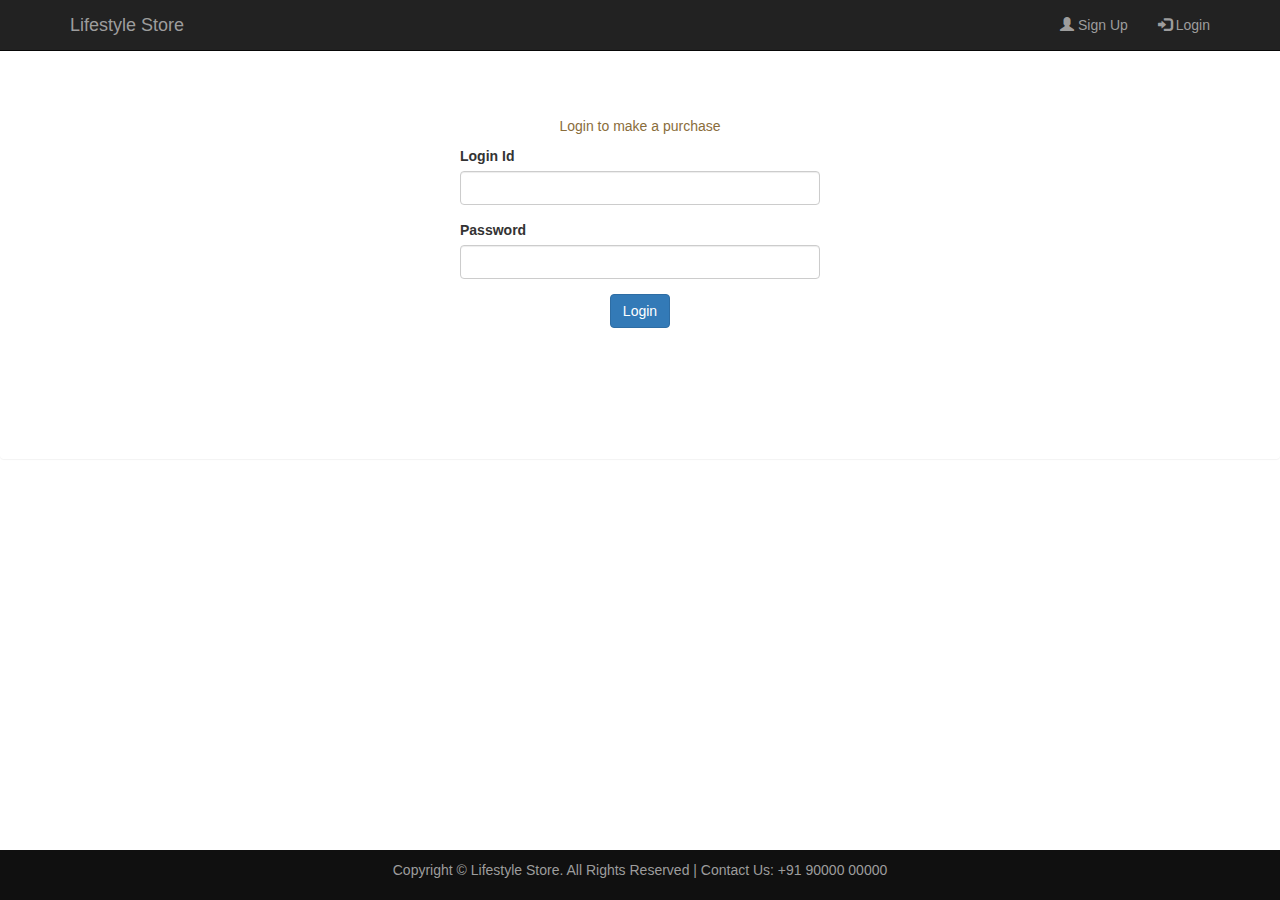
<file: Lifestyle_Store/login.html>
<!DOCTYPE html>
<html>
	<head>
		<title>Login</title>
		<link rel="stylesheet" href="https://maxcdn.bootstrapcdn.com/bootstrap/3.3.7/css/bootstrap.min.css" >
		<script src="https://ajax.googleapis.com/ajax/libs/jquery/1.12.4/jquery.min.js"></script>
		<script src="https://maxcdn.bootstrapcdn.com/bootstrap/3.3.7/js/bootstrap.min.js"></script>
		<link rel="stylesheet" type="text/css" href="style.css">
	</head>
	<body>
		<div id="nv">
		<nav class="navbar navbar-inverse navbar-fixed-top">
				<div class="container">
					<div class="navbar-header">
						<button type="button" class="navbar-toggle" data-toggle="collapse" data-target="#myNavBar">
							<span class="icon-bar"></span>
							<span class="icon-bar"></span>
						</button>
						<a href="index.html" class="navbar-brand">Lifestyle Store</a>
					</div>
					<div class="collapse navbar-collapse" id="myNavBar">
						<ul class="nav navbar-nav navbar-right">
							<li class="dropdown-item"><a href="login.html"><span class="glyphicon glyphicon-log-in"></span> Login</a></li>
						</ul>
						<ul class="nav navbar-nav navbar-right">
							<li class="dropdown-item"><a href="signup.html"><span class="glyphicon glyphicon-user"></span> Sign Up</a></li>
						</ul>
					</div>
				</div>
		</nav>
		</div>
		<div class="panel panel_style">
			
			<div class="panel-body">
				<div class="container">
					<div class="row">
						<div class="col-xs-4 col-xs-offset-4">
							<p class="text-warning">Login to make a purchase</p>
							<form>
								<label for="login_id">Login Id</label>
								<div class="form-group">
									<input type="email" class="form-control" name="login_id">
								</div>
								<label for="pwd">Password</label>
								<div class="form-group">
									<input type="password" class="form-control" name="pwd">
								</div>
								<center>
								<div class="form-group">
									<a href="product.html"><button type="button" class="btn btn-primary" name="login_btn">Login</button></a>
								</div>
								</center>
							</form>
						</div>
					</div>
				</div>
			</div>
		</div>
		<footer class="navbar-fixed-bottom">
			<div class="container">
				<center>
					<p>Copyright © Lifestyle Store. All Rights
						Reserved | Contact Us: +91 90000 00000</p>
				</center>
			</div>
		</footer>
	</body>
</html>
</file>
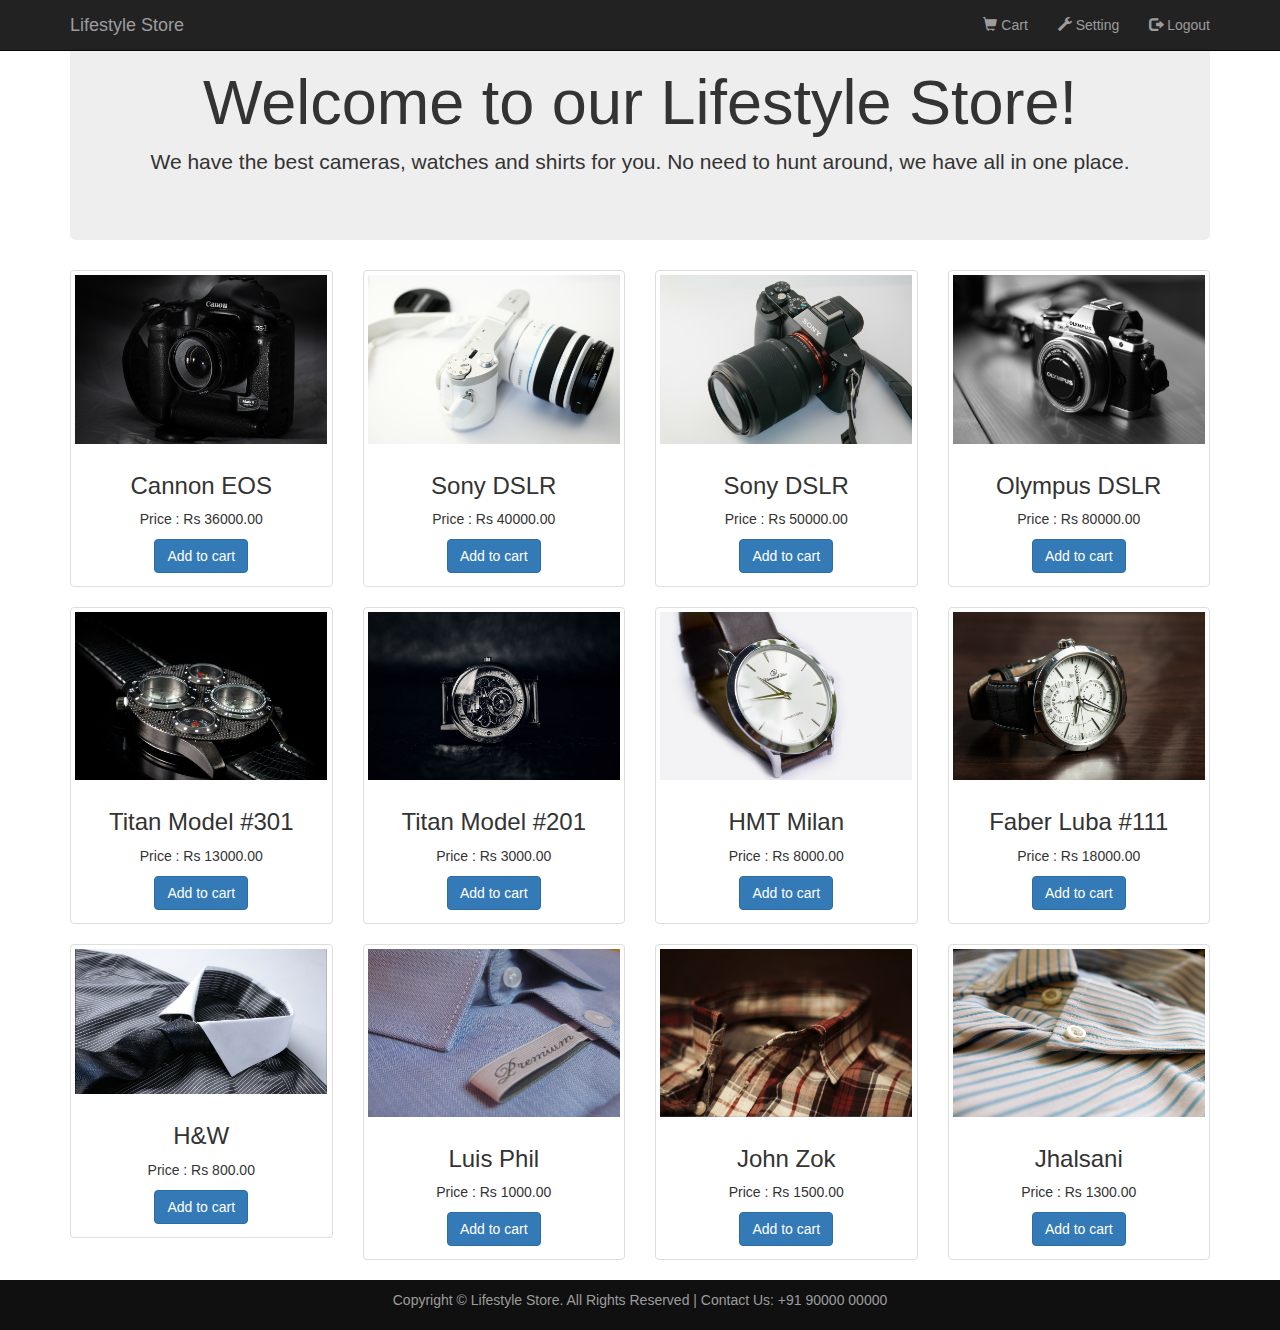
<file: Lifestyle_Store/product.html>
<!DOCTYPE html>
<html>
	<head>
		<title>Product</title>
		<link rel="stylesheet" href="https://maxcdn.bootstrapcdn.com/bootstrap/3.3.7/css/bootstrap.min.css" >
		<script src="https://ajax.googleapis.com/ajax/libs/jquery/1.12.4/jquery.min.js"></script>
		<script src="https://maxcdn.bootstrapcdn.com/bootstrap/3.3.7/js/bootstrap.min.js"></script>
		<link rel="stylesheet" type="text/css" href="style.css">
	</head>
	<body>
		<div id="nv">
		<nav class="navbar navbar-inverse navbar-fixed-top">
				<div class="container">
					<div class="navbar-header">
						<button type="button" class="navbar-toggle" data-toggle="collapse" data-target="#myNavBar">
							<span class="icon-bar"></span>
							<span class="icon-bar"></span>
						</button>
						<a href="index.html" class="navbar-brand">Lifestyle Store</a>
					</div>
					<div class="collapse navbar-collapse" id="myNavBar">
						<ul class="nav navbar-nav navbar-right">
							<li class="dropdown-item"><a href="index.html"><span class="glyphicon glyphicon-log-out"></span> Logout</a></li>
						</ul>
						<ul class="nav navbar-nav navbar-right">
							<li class="dropdown-item"><a href="setting.html"><span class="glyphicon glyphicon-wrench"></span> Setting</a></li>
						</ul>
						<ul class="nav navbar-nav navbar-right">
							<li class="dropdown-item"><a href="cart.html"><span class="glyphicon glyphicon-shopping-cart"></span> Cart</a></li>
						</ul>
					</div>
				</div>
		</nav>
		</div>
		<div class="container">
			<div class="jumbotron">
			<center>
				<h1>Welcome to our Lifestyle Store!</h1>
				<p>We have the best cameras, watches and shirts for you. No need to hunt
				around, we have all in one place.</p>
			</div>
			</center>
			<div class="cameras row text-center">
				<div class="col-md-3 col-sm-6">
					<div class="thumbnail">
						<img src="a.jpg" alt="Cannon EOS">
						<div class="caption">
							<h3>Cannon EOS</h3>
							<p>Price : Rs 36000.00</p>
							<a href="cart.html">
								<button class="btn btn-primary">
									Add to cart
								</button>
							</a>
						</div>
					</div>
				</div>
				<div class="col-md-3 col-sm-6">
					<div class="thumbnail">
						<img src="b.jpg" alt="Sony DSLR">
						<div class="caption">
							<h3>Sony DSLR</h3>
							<p>Price : Rs 40000.00</p>
							<a href="cart.html">
								<button class="btn btn-primary">
									Add to cart
								</button>
							</a>
						</div>
					</div>
				</div>
				<div class="col-md-3 col-sm-6">
					<div class="thumbnail">
						<img src="c.jpg" alt="Sony DSLR">
						<div class="caption">
							<h3>Sony DSLR</h3>
							<p>Price : Rs 50000.00</p>
							<a href="cart.html">
								<button class="btn btn-primary">
									Add to cart
								</button>
							</a>
						</div>
					</div>
				</div>
				<div class="col-md-3 col-sm-6">
					<div class="thumbnail">
						<img src="d.jpg" alt="Olympus DSLR">
						<div class="caption">
							<h3>Olympus DSLR</h3>
							<p>Price : Rs 80000.00</p>
							<a href="cart.html">
								<button class="btn btn-primary">
									Add to cart
								</button>
							</a>
						</div>
					</div>
				</div>
			</div>
			<div class="watches row text-center">
				<div class="col-md-3 col-sm-6">
					<div class="thumbnail">
						<img src="e.jpg" alt="Titan Model #301">
						<div class="caption">
							<h3>Titan Model #301</h3>
							<p>Price : Rs 13000.00</p>
							<a href="cart.html">
								<button class="btn btn-primary">
									Add to cart
								</button>
							</a>
						</div>
					</div>
				</div>
				<div class="col-md-3 col-sm-6">
					<div class="thumbnail">
						<img src="f.jpg" alt="Titan Model #201">
						<div class="caption">
							<h3>Titan Model #201</h3>
							<p>Price : Rs 3000.00</p>
							<a href="cart.html">
								<button class="btn btn-primary">
									Add to cart
								</button>
							</a>
						</div>
					</div>
				</div>
				<div class="col-md-3 col-sm-6">
					<div class="thumbnail">
						<img src="g.jpg" alt="HMT Milan">
						<div class="caption">
							<h3>HMT Milan</h3>
							<p>Price : Rs 8000.00</p>
							<a href="cart.html">
								<button class="btn btn-primary">
									Add to cart
								</button>
							</a>
						</div>
					</div>
				</div>
				<div class="col-md-3 col-sm-6">
					<div class="thumbnail">
						<img src="h.jpg" alt="Faber Luba #111">
						<div class="caption">
							<h3>Faber Luba #111</h3>
							<p>Price : Rs 18000.00</p>
							<a href="cart.html">
								<button class="btn btn-primary">
									Add to cart
								</button>
							</a>
						</div>
					</div>
				</div>
			</div>
			<div class="shirts row text-center">
				<div class="col-md-3 col-sm-6">
					<div class="thumbnail">
						<img src="i.jpg" alt="H&W">
						<div class="caption">
							<h3>H&W</h3>
							<p>Price : Rs 800.00</p>
							<a href="cart.html">
								<button class="btn btn-primary">
									Add to cart
								</button>
							</a>
						</div>
					</div>
				</div>
				<div class="col-md-3 col-sm-6">
					<div class="thumbnail">
						<img src="j.jpg" alt="Luis Phil">
						<div class="caption">
							<h3>Luis Phil</h3>
							<p>Price : Rs 1000.00</p>
							<a href="cart.html">
								<button class="btn btn-primary">
									Add to cart
								</button>
							</a>
						</div>
					</div>
				</div>
				<div class="col-md-3 col-sm-6">
					<div class="thumbnail">
						<img src="k.jpg" alt="John Zok">
						<div class="caption">
							<h3>John Zok</h3>
							<p>Price : Rs 1500.00</p>
							<a href="cart.html">
								<button class="btn btn-primary">
									Add to cart
								</button>
							</a>
						</div>
					</div>
				</div>
				<div class="col-md-3 col-sm-6">
					<div class="thumbnail">
						<img src="l.jpg" alt="Jhalsani">
						<div class="caption">
							<h3>Jhalsani</h3>
							<p>Price : Rs 1300.00</p>
							<a href="cart.html">
								<button class="btn btn-primary">
									Add to cart
								</button>
							</a>
						</div>
					</div>
				</div>
			</div>
		</div>
		<footer>
			<div class="container">
				<center>
					<p>Copyright © Lifestyle Store. All Rights
						Reserved | Contact Us: +91 90000 00000</p>
				</center>
			</div>
		</footer>
	</body>
</html>
</file>
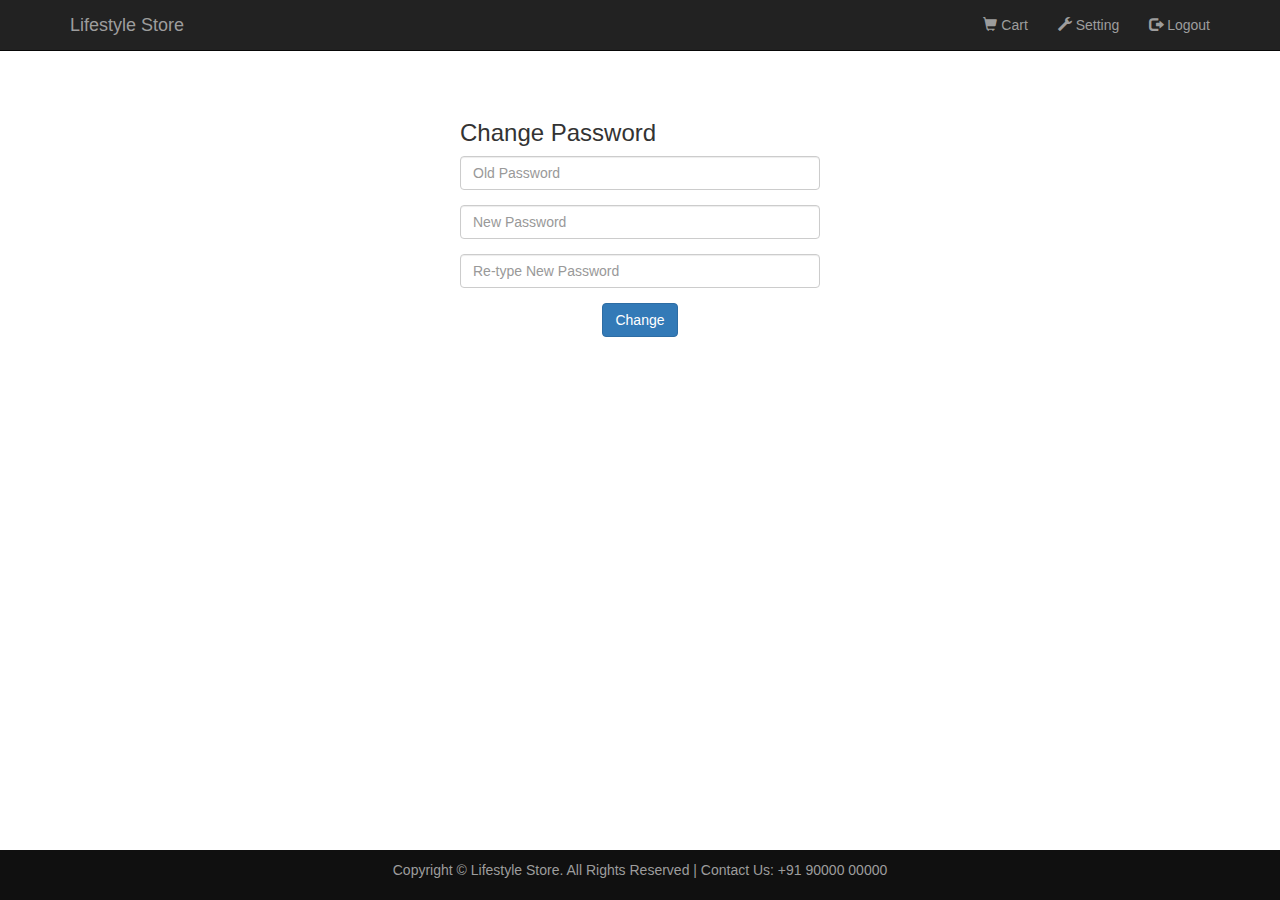
<file: Lifestyle_Store/setting.html>
<!DOCTYPE html>
<html>
	<head>
		<title>Setting</title>
		<link rel="stylesheet" href="https://maxcdn.bootstrapcdn.com/bootstrap/3.3.7/css/bootstrap.min.css" >
		<script src="https://ajax.googleapis.com/ajax/libs/jquery/1.12.4/jquery.min.js"></script>
		<script src="https://maxcdn.bootstrapcdn.com/bootstrap/3.3.7/js/bootstrap.min.js"></script>
		<link rel="stylesheet" type="text/css" href="style.css">
	</head>
	<body>
		<div id="nv">
			<nav class="navbar navbar-inverse navbar-fixed-top">
				<div class="container">
					<div class="navbar-header">
						<button type="button" class="navbar-toggle" data-toggle="collapse" data-target="#myNavBar">
							<span class="icon-bar"></span>
							<span class="icon-bar"></span>
						</button>
						<a href="index.html" class="navbar-brand">Lifestyle Store</a>
					</div>
					<div class="collapse navbar-collapse" id="myNavBar">
						<ul class="nav navbar-nav navbar-right">
							<li class="dropdown-item"><a href="index.html"><span class="glyphicon glyphicon-log-out"></span> Logout</a></li>
						</ul>
						<ul class="nav navbar-nav navbar-right">
							<li class="dropdown-item"><a href="setting.html"><span class="glyphicon glyphicon-wrench"></span> Setting</a></li>
						</ul>
						<ul class="nav navbar-nav navbar-right">
							<li class="dropdown-item"><a href="cart.html"><span class="glyphicon glyphicon-shopping-cart"></span> Cart</a></li>
						</ul>
					</div>
				</div>
			</nav>
		</div>
		<div class="container below">
			<div class="row">
				<div class="col-xs-4 col-xs-offset-4">
					<form>
						<h3>Change Password</h3>
						<div class="form-group">
							<input type="password" class="form-control" placeholder="Old Password">
						</div>
						<div class="form-group">
							<input type="password" class="form-control" placeholder="New Password">
						</div>
						<div class="form-group">
							<input type="password" class="form-control" placeholder="Re-type New Password">
						</div>
						<div class="form-group">
							<center>
								<a href="product.html">
									<input type="button" class="btn btn-primary" value="Change">
								</a>
							</center>
						</div>
					</form>
				</div>
			</div>
		</div>
		<footer class="navbar-fixed-bottom">
			<div class="container">
				<center>
					<p>Copyright © Lifestyle Store. All Rights
						Reserved | Contact Us: +91 90000 00000</p>
				</center>
			</div>
		</footer>
	</body>
</html>
</file>
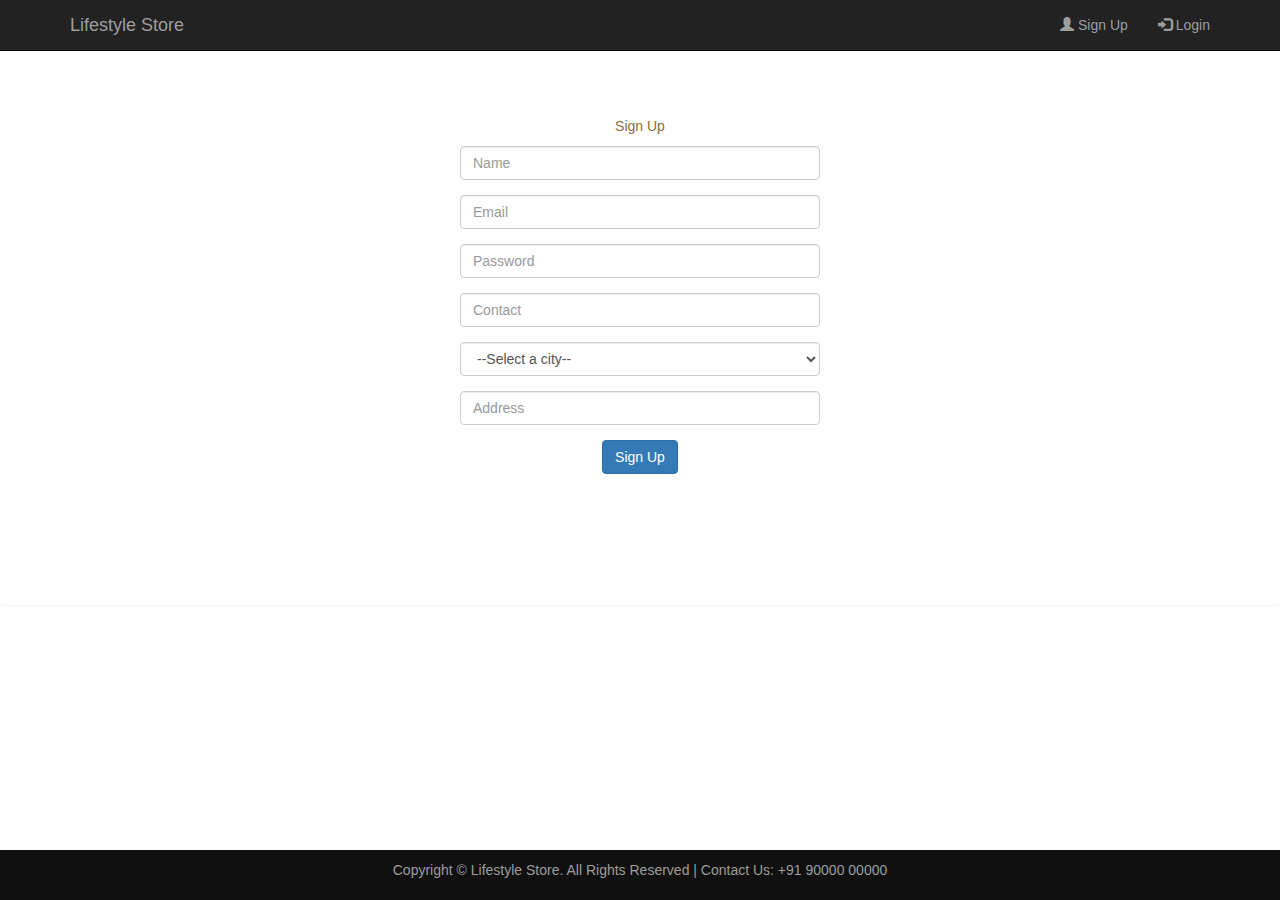
<file: Lifestyle_Store/signup.html>
<!DOCTYPE html>
<html>
	<head>
		<title>Sign Up</title>
		<link rel="stylesheet" href="https://maxcdn.bootstrapcdn.com/bootstrap/3.3.7/css/bootstrap.min.css" >
		<script src="https://ajax.googleapis.com/ajax/libs/jquery/1.12.4/jquery.min.js"></script>
		<script src="https://maxcdn.bootstrapcdn.com/bootstrap/3.3.7/js/bootstrap.min.js"></script>
		<link rel="stylesheet" type="text/css" href="style.css">
	</head>
	<body>
		<div id="nv">
		<nav class="navbar navbar-inverse navbar-fixed-top">
				<div class="container">
					<div class="navbar-header">
						<button type="button" class="navbar-toggle" data-toggle="collapse" data-target="#myNavBar">
							<span class="icon-bar"></span>
							<span class="icon-bar"></span>
						</button>
						<a href="index.html" class="navbar-brand">Lifestyle Store</a>
					</div>
					<div class="collapse navbar-collapse" id="myNavBar">
						<ul class="nav navbar-nav navbar-right">
							<li class="dropdown-item"><a href="login.html"><span class="glyphicon glyphicon-log-in"></span> Login</a></li>
						</ul>
						<ul class="nav navbar-nav navbar-right">
							<li class="dropdown-item"><a href="signup.html"><span class="glyphicon glyphicon-user"></span> Sign Up</a></li>
						</ul>
					</div>
				</div>
		</nav>
		</div>
		<div class="panel panel_style">
			
			<div class="panel-body">
				<div class="container">
					<div class="row">
						<div class="col-xs-4 col-xs-offset-4">
							<p class="text-warning">Sign Up</p>
							<form>
								<div class="form-group">
									<input type="text" class="form-control" placeholder="Name" name="name">
								</div>
								<div class="form-group">
									<input type="email" class="form-control" placeholder="Email" name="email">
								</div>
								<div class="form-group">
									<input type="password" class="form-control" placeholder="Password" name="pwd">
								</div>
								<div class="form-group">
									<input type="tel" class="form-control" placeholder="Contact" name="contact">
								</div>
								<div class="form-group">
									<select name="city" class="form-control">
										<option>--Select a city--</option>
										<option>Kolkata</option>
										<option>New Delhi</option>
										<option>Mumbai</option>
										<option>Bengaluru</option>
										<option>Chennai</option>
										<option>Hyderabad</option>
										<option>Pune</option>
										<option>Patna</option>
										<option>Bhopal</option>
									</select>
								</div>
								<div class="form-group">
									<input type="text" class="form-control" placeholder="Address" name="add">
								</div>
								<center>
								<div class="form-group">
									<a href="login.html">
										<button type="button" class="btn btn-primary" name="signup_btn">Sign Up</button>
									</a>
								</div>
								</center>
							</form>
						</div>
					</div>
				</div>
			</div>
		</div>
		<footer class="navbar-fixed-bottom">
			<div class="container">
				<center>
					<p>Copyright © Lifestyle Store. All Rights
						Reserved | Contact Us: +91 90000 00000</p>
				</center>
			</div>
		</footer>
	</body>
</html>
</file>
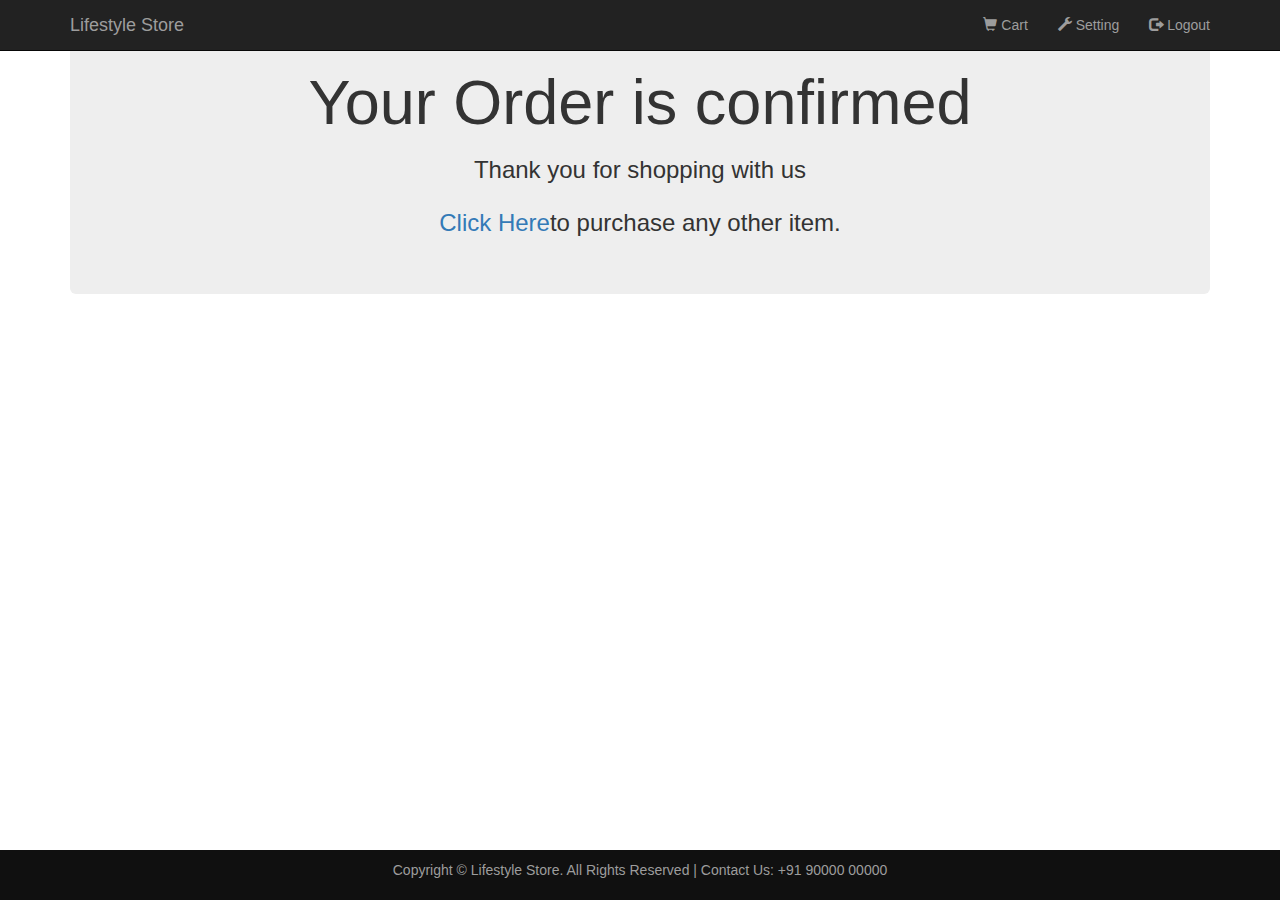
<file: Lifestyle_Store/success.html>
<!DOCTYPE html>
<html>
	<head>
		<title>Cart</title>
		<link rel="stylesheet" href="https://maxcdn.bootstrapcdn.com/bootstrap/3.3.7/css/bootstrap.min.css" >
		<script src="https://ajax.googleapis.com/ajax/libs/jquery/1.12.4/jquery.min.js"></script>
		<script src="https://maxcdn.bootstrapcdn.com/bootstrap/3.3.7/js/bootstrap.min.js"></script>
		<link rel="stylesheet" type="text/css" href="style.css">
	</head>
	<body>
		<div id="nv">
			<nav class="navbar navbar-inverse navbar-fixed-top">
				<div class="container">
					<div class="navbar-header">
						<button type="button" class="navbar-toggle" data-toggle="collapse" data-target="#myNavBar">
							<span class="icon-bar"></span>
							<span class="icon-bar"></span>
						</button>
						<a href="index.html" class="navbar-brand">Lifestyle Store</a>
					</div>
					<div class="collapse navbar-collapse" id="myNavBar">
						<ul class="nav navbar-nav navbar-right">
							<li class="dropdown-item"><a href="index.html"><span class="glyphicon glyphicon-log-out"></span> Logout</a></li>
						</ul>
						<ul class="nav navbar-nav navbar-right">
							<li class="dropdown-item"><a href="setting.html"><span class="glyphicon glyphicon-wrench"></span> Setting</a></li>
						</ul>
						<ul class="nav navbar-nav navbar-right">
							<li class="dropdown-item"><a href="cart.html"><span class="glyphicon glyphicon-shopping-cart"></span> Cart</a></li>
						</ul>
					</div>
				</div>
			</nav>
		</div>
		<div class="container">
			<center>
				<div class="jumbotron">
					<h1>Your Order is confirmed<h1>
					<h3>Thank you for shopping with us<br><br><a href="product.html">Click Here</a>to purchase any other item.</h3>
					
				</div>
			</center>
		</div>
		<footer class="navbar-fixed-bottom">
			<div class="container">
				<center>
					<p>Copyright © Lifestyle Store. All Rights
						Reserved | Contact Us: +91 90000 00000</p>
				</center>
			</div>
		</footer>
	</body>
</html>
</file>
<file: Lifestyle_Store/style.css>
#banner-image{
	padding-top: 75px;
	padding-bottom: 50px;
	text-align: center;
	color: #f8f8f8;
	background: url("intro-bg_1.jpg") no-repeat center center;
	background-size: cover;
}
#banner-content{
	position: relative;
	padding-top: 6%;
	padding-bottom: 6%;
	margin-top: 12%;
	margin-bottom: 12%;
	background-color: rgba(0, 0, 0, 0.7);
	max-width: 660px;
}
footer{
	padding: 10px 0;
	background-color: #101010;
	color:#9d9d9d;
	bottom: 0;
	width: 100%;
}
.panel_style{
	padding-top:100px;
	padding-bottom:100px;
}

}
#nv{
	padding-bottom:50px;
}
p{
	
	text-align:center;
}
.below{
	padding-top:100px;
}
</file>
